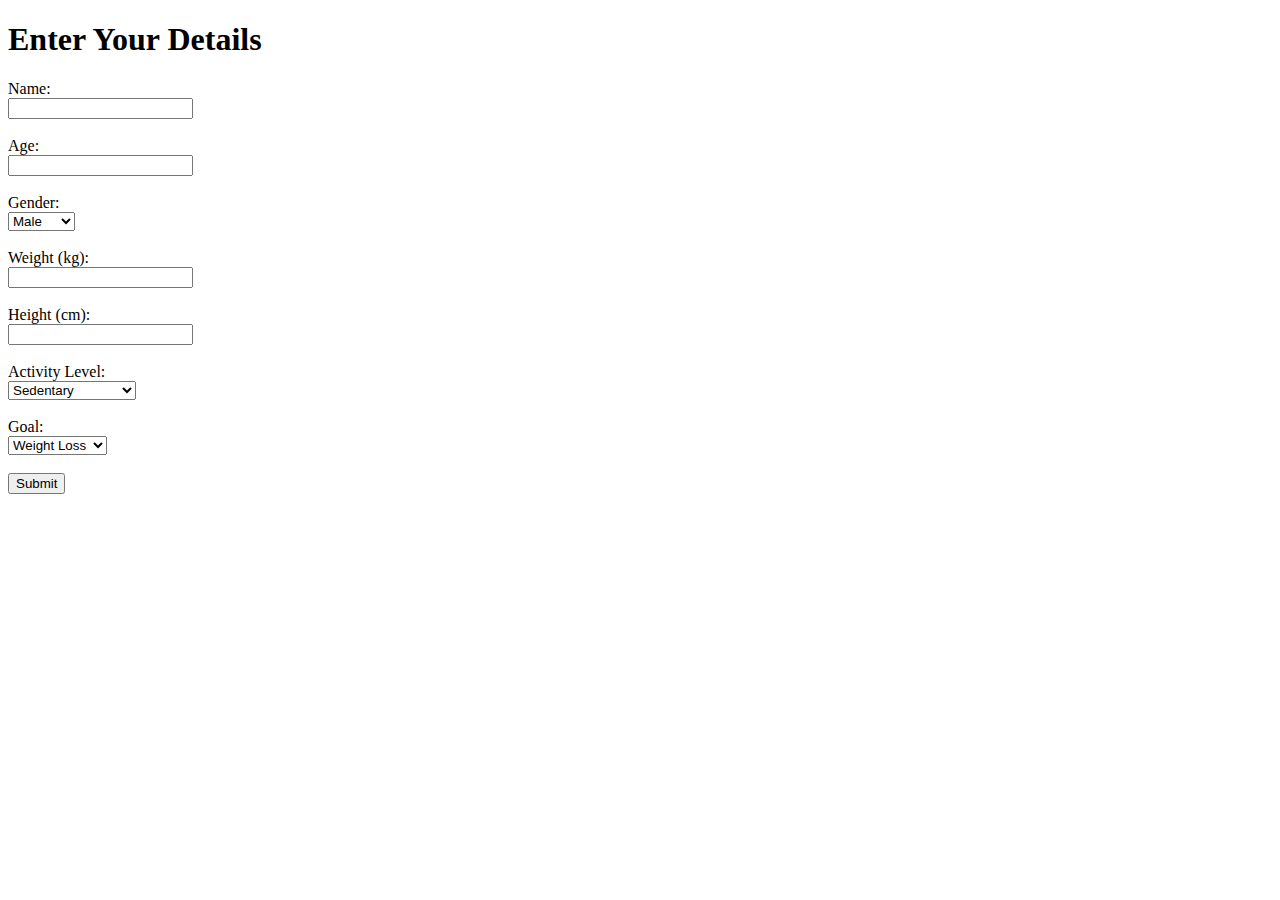
<file: templates/login.html>
<!-- templates/login.html -->

<!DOCTYPE html>
<html lang="en">
<head>
    <meta charset="UTF-8">
    <title>User Details</title>
</head>
<body>

    <h1>Enter Your Details</h1>

    <form method="POST">
        <label for="name">Name:</label><br>
        <input type="text" name="name" required><br><br>

        <label for="age">Age:</label><br>
        <input type="number" name="age" required><br><br>

        <label for="gender">Gender:</label><br>
        <select name="gender" required>
            <option value="male">Male</option>
            <option value="female">Female</option>
        </select><br><br>

        <label for="weight">Weight (kg):</label><br>
        <input type="number" name="weight" required><br><br>

        <label for="height">Height (cm):</label><br>
        <input type="number" name="height" required><br><br>

        <label for="activity">Activity Level:</label><br>
        <select name="activity" required>
            <option value="sedentary">Sedentary</option>
            <option value="lightly_active">Lightly Active</option>
            <option value="moderately_active">Moderately Active</option>
            <option value="very_active">Very Active</option>
        </select><br><br>

        <label for="goal">Goal:</label><br>
        <select name="goal" required>
            <option value="weight_loss">Weight Loss</option>
            <option value="maintenance">Maintenance</option>
            <option value="muscle_gain">Muscle Gain</option>
        </select><br><br>

        <input type="submit" value="Submit">
    </form>

</body>
</html>
</file>
